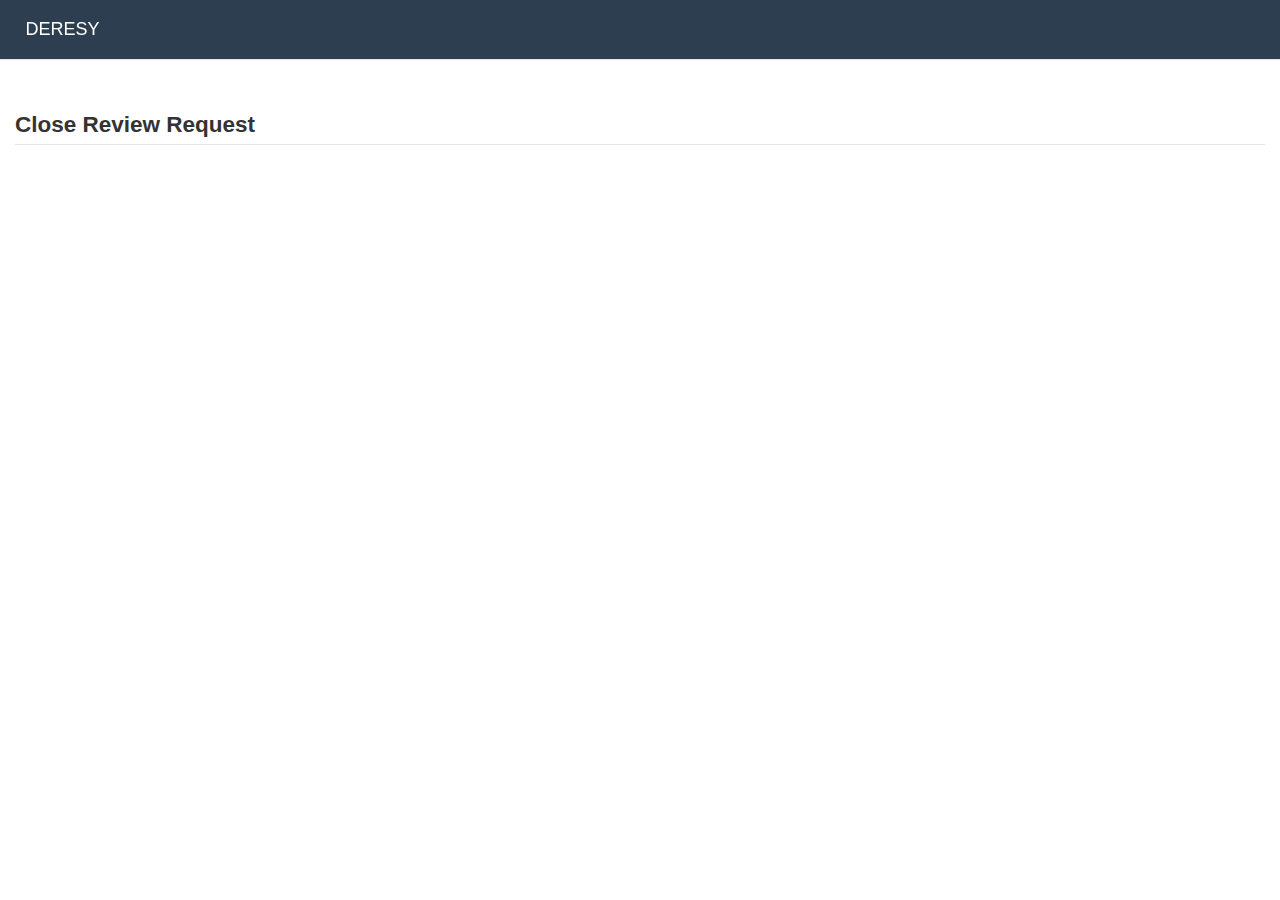
<file: close_request.html>
<!DOCTYPE html>
<html lang="en">
  <head>
    <meta charset="UTF-8">
    <meta name="viewport" content="width=device-width, initial-scale=1">
    <link rel="stylesheet" href="app.css" type="text/css">
    <script src="app.js" type="text/javascript"></script>
    <script src="closeRequest.js" type="text/javascript"></script>
    <title>DERESY</title>
  </head>
  <body>
    <div class="header">
      <div class="home-menu pure-menu pure-menu-horizontal pure-menu-fixed">
        <a class="pure-menu-heading" href="./">DERESY</a>
  
        <ul class="pure-menu-list">
          <li class="pure-menu-item" style="padding-right: 100px;"><div class="pure-menu-text"><strong id="contractVersion"></strong></div></li>
          <li class="pure-menu-item"><div class="pure-menu-text" id="enableMM"></div></li>
          <li class="pure-menu-item" style="margin: 0px 20px 0px 10px">
            <button id="connectBtn" class="pure-button pure-button-primary" style="display:none">Connect</button>
          </li>
        </ul>
      </div>
    </div>
    <div class="content-wrapper">
      <div class="pure-u-11-12 l-box alert warning" id="network-info" style="display:none;">Please connect to the Optimism Network</div>
      <div class="pure-g">
        <div class="pure-u-1 l-box">
          <form class="pure-form pure-form-stacked">
            <fieldset>
              <legend class="form-title">Close Review Request</legend>
              <div id="close-request-div" style="display:none">
                <label>Review Request Name</label>
                <div class="pure-u-20-24">
                  <select class="pure-input-1" id="closeRequestName">
                    <option selected hidden value="">Select the review request name</option>
                  </select>
                </div>
                <div class="pure-u-20-24">
                  <small id="close-request-name-validation" class="validation-error"></small>
                </div>
                <div class="pure-u-1">
                  <button id="closeRequestBtn" type="button" class="pure-button pure-button-primary" style="margin-top:1%;">Send</button>
                </div>
              </div>
              <div id="no-results-message" style="display:none"></div>
            </fieldset>
          </form>
        </div>
        <div class="pure-u-11-12 l-box alert" id="close-request-info"></div>
      </div> 
    </div>
    <script src="web3.js" type="text/javascript"></script>
  </body>
</html>
</file>
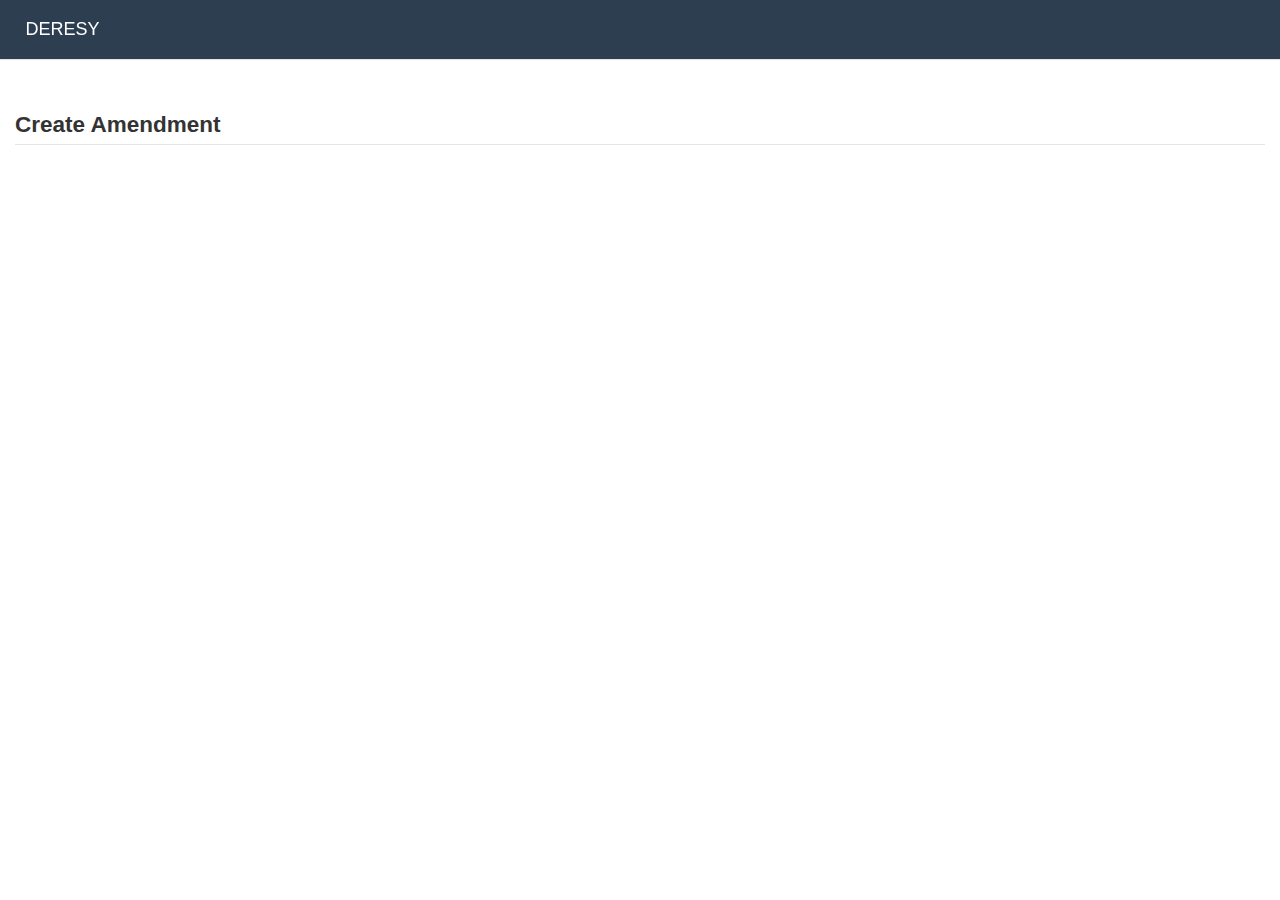
<file: create_amendment.html>
<!DOCTYPE html>
<html lang="en">
  <head>
    <meta charset="UTF-8">
    <link rel="stylesheet" href="simplemde.min.css">
    <script src="simplemde.min.js"></script>
    <meta name="viewport" content="width=device-width, initial-scale=1">
    <link rel="stylesheet" href="app.css" type="text/css">
    <script src="app.js" type="text/javascript"></script>
    <script src="createAmendment.js" type="text/javascript"></script>
    <title>DERESY</title>
  </head>
  <body>
    <div class="header">
      <div class="home-menu pure-menu pure-menu-horizontal pure-menu-fixed">
        <a class="pure-menu-heading" href="./">DERESY</a>
  
        <ul class="pure-menu-list">
          <li class="pure-menu-item" style="padding-right: 100px;"><div class="pure-menu-text"><strong id="contractVersion"></strong></div></li>
          <li class="pure-menu-item"><div class="pure-menu-text" id="enableMM"></div></li>
          <li class="pure-menu-item" style="margin: 0px 20px 0px 10px">
            <button id="connectBtn" class="pure-button pure-button-primary" style="display:none">Connect</button>
          </li>
        </ul>
      </div>
    </div>
    <div class="content-wrapper">
      <div class="pure-u-11-12 l-box alert warning" id="network-info" style="display:none;">Please connect to the Optimism Network</div>
      <div class="pure-g">
        <div class="pure-u-1 l-box">
          <form class="pure-form pure-form-stacked">
            <fieldset>
              <legend class="form-title">Create Amendment</legend>
              <div id="create-amendment-div" style="display:none">
                <label>Review Request Name</label>
                <div class="pure-g" id="select-review-request">
                  <div class="pure-u-14-24">
                    <select class="pure-input-1" id="amendment-review-name" onchange="resetReviews()">
                      <option selected disabled value="">Select the review request name</option>
                    </select>
                  </div>
                  <div class="pure-u-1-24"></div>
                  <div class="pure-u-3-24">
                    <button type="button" style="margin-top:5px" class="pure-button button-warning" id="getRequestReviewsBtn">Get Reviews</button>
                  </div>
                  <div class="pure-u-20-24">
                    <small id="submit-review-name-validation" class="validation-error"></small>
                  </div>
                </div>
                <div id="reviews-select" style="display:none;">
                  <label>Select a review</label>
                  <div class="pure-g" id="select-review">
                    <div class="pure-u-14-24">
                      <select class="pure-input-1" id="amendment-hypercert-id" onchange="selectedReview()">
                        <option selected disabled value="">Select the review hypercert ID</option>
                      </select>
                    </div>
                    <div class="pure-u-1-24"></div>
                    <div class="pure-u-20-24">
                      <small id="submit-review-name-validation" class="validation-error"></small>
                    </div>
                  </div>
                </div>
                <div id="send-amendment-wrapper" style="display:none"></div>
                <div id="send-amendment-btn" style="display: none;">
                  <button id="createAmendmentBtn" type="button" class="pure-button pure-button-primary" style="margin-top:1%;">Send</button>
                </div>
              </div>
              <div id="no-results-message" style="display: none;"></div>
            </fieldset>
          </form>
        </div>
        <div class="pure-u-11-12 l-box alert" id="create-amendment-info"></div>
      </div>
    </div>
    <script src="web3.js" type="text/javascript"></script>
  </body>
</html>
</file>
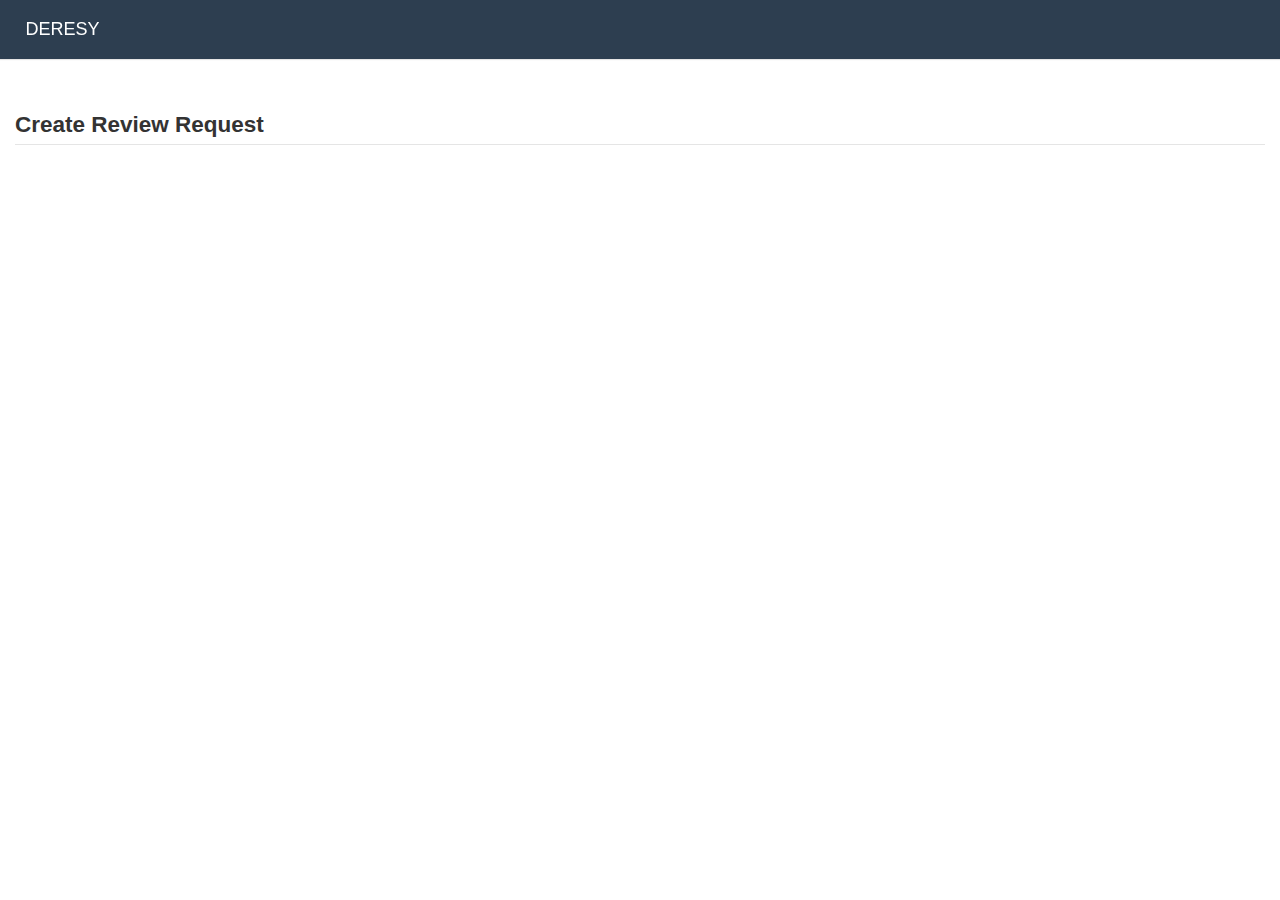
<file: create_request.html>
<!DOCTYPE html>
<html lang="en">
  <head>
    <meta charset="UTF-8">
    <meta name="viewport" content="width=device-width, initial-scale=1">
    <link rel="stylesheet" href="app.css" type="text/css">
    <script src="app.js" type="text/javascript"></script>
    <script src="createRequest.js" type="text/javascript"></script>
    <title>DERESY</title>
  </head>
  <body>
    <div class="header">
      <div class="home-menu pure-menu pure-menu-horizontal pure-menu-fixed">
        <a class="pure-menu-heading" href="./">DERESY</a>
  
        <ul class="pure-menu-list">
          <li class="pure-menu-item" style="padding-right: 100px;"><div class="pure-menu-text"><strong id="contractVersion"></strong></div></li>
          <li class="pure-menu-item"><div class="pure-menu-text" id="enableMM"></div></li>
          <li class="pure-menu-item" style="margin: 0px 20px 0px 10px">
            <button id="connectBtn" class="pure-button pure-button-primary" style="display:none">Connect</button>
          </li>
        </ul>
      </div>
    </div>
    <div class="content-wrapper">
      <div class="pure-u-11-12 l-box alert warning" id="network-info" style="display:none;">Please connect to the Optimism Network</div>
      <div class="pure-g">
        <div class="pure-u-1 l-box">
          <form class="pure-form pure-form-stacked">
            <fieldset>
              <legend class="form-title">Create Review Request</legend>
              <div id="create-request-div" style="display:none">
                <label>Name</label>
                <div class="pure-g">
                  <div class="pure-u-20-24">
                    <input id="requestName" type="text" name="requestName" placeholder="Enter a name for the request" class="pure-input-1"/>
                  </div>
                </div>
                <div class="pure-g">
                  <div class="pure-u-20-24">
                    <small id="name-validation" class="validation-error"></small>
                  </div>
                </div>
                <label>Review Form Name</label>
                <div class="pure-g">
                  <div class="pure-u-20-24">
                    <select id="reviewFormIndex" class="pure-input-1">
                      <option hidden selected value="">Select a Review Form Name</option>
                    </select>
                  </div>
                </div>
                <div class="pure-g">
                  <div class="pure-u-20-24">
                    <small id="review-form-name-validation" class="validation-error"></small>
                  </div>
                </div>
                <label>Reviewers</label>
                <div id="reviewerWrapper">
                  <div class="pure-g">
                    <div class="pure-u-20-24">
                      <input class="pure-input-1" type="text" placeholder="Enter a reviewer" name="reviewers[]"/>
                    </div>
                    <div class="pure-u-1-6"></div>
                    <div class="pure-u-20-24">
                      <small class="validation-error"></small>
                    </div>
                  </div>
                </div>
                <button class="pure-button button-success" style="margin-top: 15px" id="addReviewersBtn" type="button">Add Reviewer</button>
                <label>Hypercerts</label>
                <div id="targetWrapper">
                  <div class="pure-g">
                    <div class="pure-u-10-24">
                      <label>Hypercert ID</label>
                      <input class="pure-input-1" type="text" placeholder="Enter a Hypercert ID" name="targets[]"/>
                    </div>
                    <div class="pure-u-1-24"></div>
                    <div class="pure-u-9-24">
                      <label>Hypercert IPFS Hash</label>
                      <input class="pure-input-1" type="text" placeholder="Enter a Hypercert IPFS Hash" name="targetsIPFSHashes[]"/>
                    </div>
                    <div class="pure-u-1-6"></div>
                    <div class="pure-u-20-24">
                      <small class="validation-error"></small>
                    </div>
                  </div>
                </div>
                <button class="pure-button button-success" style="margin-top: 15px" id="addTargetsBtn" type="button">Add Target</button>
                <label>IPFS Hash</label>
                <div class="pure-g">
                  <div class="pure-u-20-24">
                    <input id="ipfsHash" type="text" name="ipfsHash" placeholder="Enter the IPFS Hash" class="pure-input-1"/>
                  </div>
                </div>
                <label>Paid Review</label>
                <div class="pure-g">
                  <div class="pure-u-8-24">
                    <label for="paidReviewYes" class="pure-checkbox">
                      <input type="radio" name="paidReview" id="paidReviewYes" value="yes" style="width:20px !important" checked> Yes
                    </label>
                  </div>
                  <div class="pure-u-8-24">
                    <label for="paidReviewNo" class="pure-checkbox">
                      <input type="radio" name="paidReview" id="paidReviewNo" value="no" style="width:20px !important"> No
                    </label>
                  </div>
                  <div class="pure-u-20-24">
                    <small class="validation-error"></small>
                  </div>
                </div>
                <label>Token</label>
                <div class="pure-g">
                  <div class="pure-u-20-24">
                    <select id="tokenSelect" class="pure-input-1">
                    </select>
                  </div>
                  <div class="pure-u-20-24">
                    <small class="validation-error"></small>
                  </div>
                </div>
                <label>Reward per Review</label>
                <div class="pure-g">
                  <div class="pure-u-20-24">
                    <input id="rewardPerReview" type="number" step="any" name="rewardPerReview" placeholder="Enter the reward per review" class="pure-input-1"/>
                  </div>
                </div>
                <div class="pure-g">
                  <div class="pure-u-20-24">
                    <small id="reward-validation" class="validation-error"></small>
                  </div>
                </div>
                <button id="createRequestBtn" type="button" class="pure-button pure-button-primary" style="margin-top:1%;">Send</button>
              </div>
              <div id="no-results-message" style="display: none;"></div>
            </fieldset>
          </form>
        </div>
      </div> 
      <div class="pure-u-11-12 l-box alert" id="create-request-info"></div>
    </div>
    <script src="web3.js" type="text/javascript"></script>
  </body>
</html>
</file>
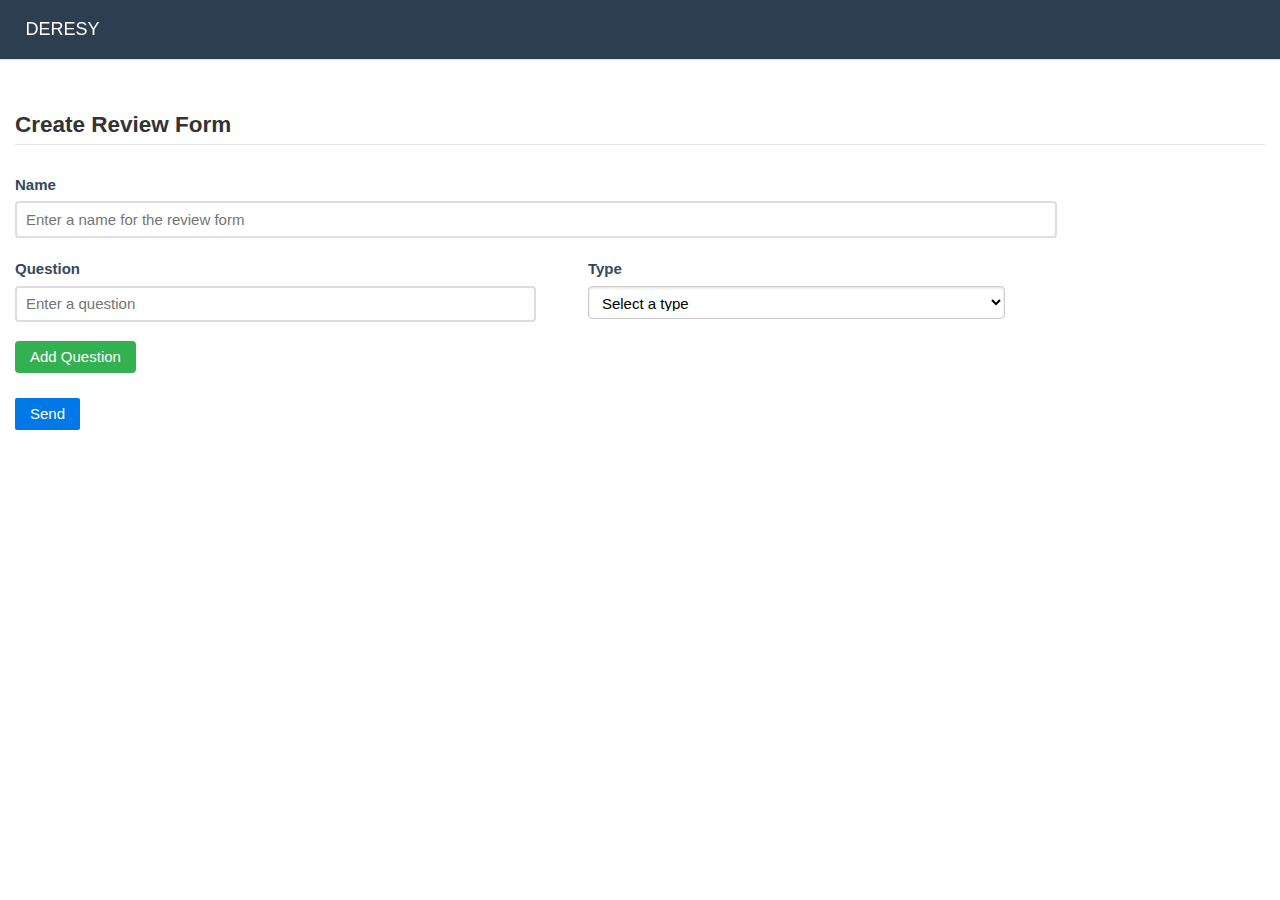
<file: create_review_form.html>
<!DOCTYPE html>
<html lang="en">
  <head>
    <meta charset="UTF-8">
    <meta name="viewport" content="width=device-width, initial-scale=1">
    <link rel="stylesheet" href="app.css" type="text/css">
    <script src="app.js" type="text/javascript"></script>
    <script src="createReviewForm.js" type="text/javascript"></script>
    <title>DERESY</title>
  </head>
  <body>
    <div class="header">
      <div class="home-menu pure-menu pure-menu-horizontal pure-menu-fixed">
        <a class="pure-menu-heading" href="./">DERESY</a>
  
        <ul class="pure-menu-list">
          <li class="pure-menu-item" style="padding-right: 100px;"><div class="pure-menu-text"><strong id="contractVersion"></strong></div></li>
          <li class="pure-menu-item"><div class="pure-menu-text" id="enableMM"></div></li>
          <li class="pure-menu-item" style="margin: 0px 20px 0px 10px">
            <button id="connectBtn" class="pure-button pure-button-primary" style="display:none">Connect</button>
          </li>
        </ul>
      </div>
    </div>
    <div class="content-wrapper"> 
      <div class="pure-u-11-12 l-box alert warning" id="network-info" style="display:none;">Please connect to the Optimism Network</div>
      <div class="pure-g">
        <div class="pure-u-1 l-box">
          <form class="pure-form pure-form-stacked">
            <fieldset>
              <legend class="form-title">Create Review Form</legend>
              <label>Name</label>
              <div class="pure-g">
                <div class="pure-u-20-24">
                  <input id="reviewFormName" type="text" name="reviewFormName" placeholder="Enter a name for the review form" class="pure-input-1"/>
                </div>
              </div>
              <div class="pure-g">
                <div class="pure-u-20-24">
                  <small id="name-validation" class="validation-error"></small>
                </div>
              </div>
              <div id="questionWrapper">
                <div class="pure-g">
                  <div class="pure-u-5-12">
                    <label>Question</label>
                  </div>
                  <div class="pure-u-1-24"></div>
                  <div class="pure-u-1-3">
                    <label>Type</label>
                  </div>
                  <div class="pure-u-1-6"></div>
                  <div class="pure-u-5-12">
                    <input class="pure-input-1" type="text" placeholder="Enter a question" name="questions[]"/>
                  </div>
                  <div class="pure-u-1-24"></div>
                  <div class="pure-u-1-3">
                    <select name="question-types[]" id="question-type-selector" class="pure-input-1">
                      <option hidden selected value="">Select a type</option>
                      <option value="0">Text</option>
                      <option value="1">Yes/No</option>
                      <option value="2">Single Choice</option>
                    </select>
                  </div>
                  <div class="pure-u-1-6"></div>
                  <div class="pure-u-5-12">
                    <small class="validation-error question-validation"></small>
                  </div>
                  <div class="pure-u-1-24"></div>
                  <div class="pure-u-1-3">
                    <small class="validation-error question-type-validation"></small>
                  </div>
                  <div class="pure-u-1-6"></div>
                </div>
              </div>
              <div class="pure-u-1">
                <button class="pure-button button-success" style="margin-top: 15px" id="addQuestionBtn" type="button">Add Question</button>
              </div>
              <div class="pure-u-1">
                <button id="createReviewFormBtn" type="button" class="pure-button pure-button-primary" style="margin-top:1%;">Send</button>
              </div>
            </fieldset>
          </form>
        </div>
        <div class="pure-u-11-12 l-box alert" id="create-review-form-info"></div>
      </div>
    </div>
    <script src="web3.js" type="text/javascript"></script>
  </body>
</html>
</file>
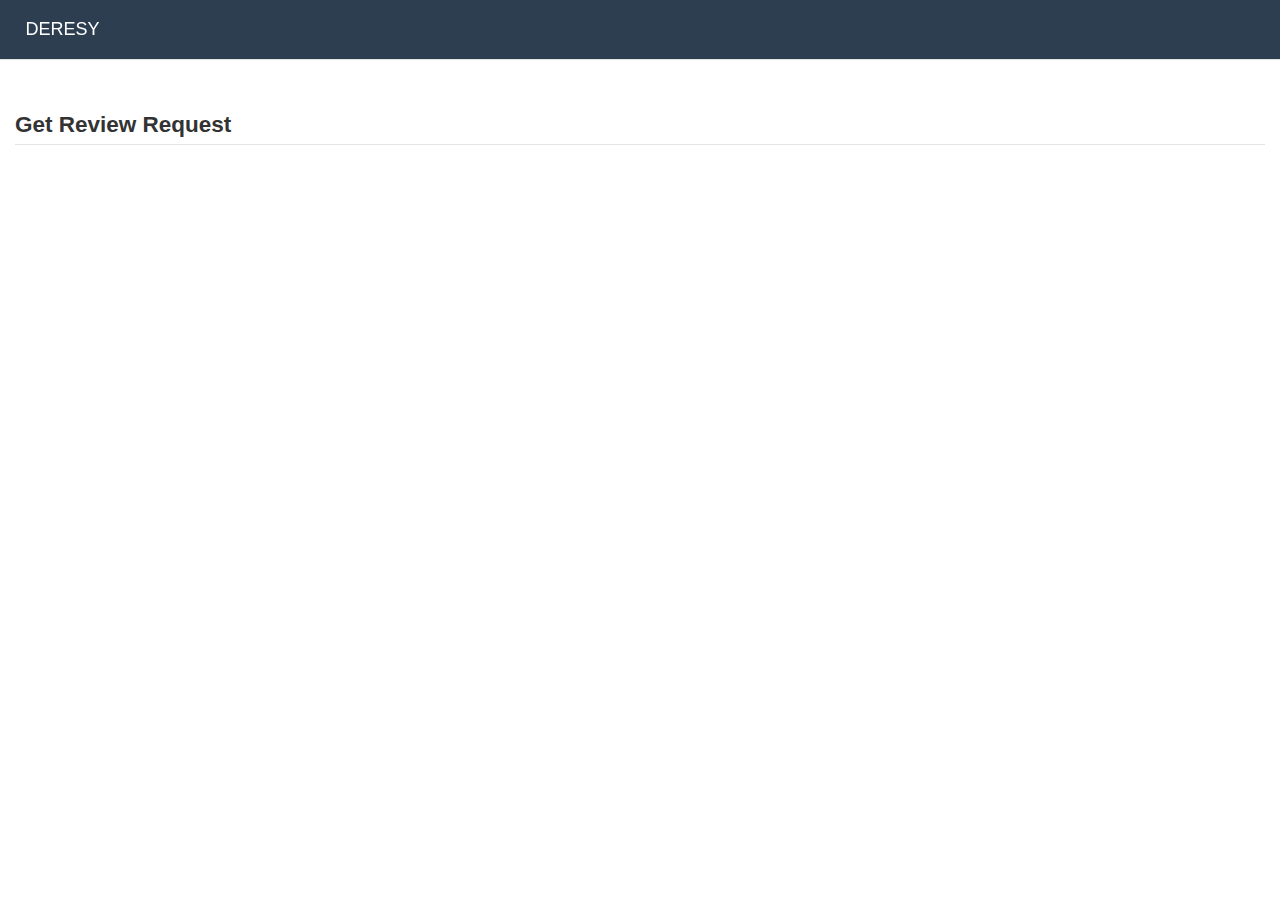
<file: get_request.html>
<!DOCTYPE html>
<html lang="en">
  <head>
    <meta charset="UTF-8">
    <meta name="viewport" content="width=device-width, initial-scale=1">
    <link rel="stylesheet" href="simplemde.min.css">
    <script src="simplemde.min.js"></script>
    <link rel="stylesheet" href="app.css" type="text/css">
    <script src="app.js" type="text/javascript"></script>
    <script src="getRequest.js" type="text/javascript"></script>
    <title>DERESY</title>
  </head>
  <body>
    <div class="header">
      <div class="home-menu pure-menu pure-menu-horizontal pure-menu-fixed">
        <a class="pure-menu-heading" href="./">DERESY</a>
  
        <ul class="pure-menu-list">
          <li class="pure-menu-item" style="padding-right: 100px;"><div class="pure-menu-text"><strong id="contractVersion"></strong></div></li>
          <li class="pure-menu-item"><div class="pure-menu-text" id="enableMM"></div></li>
          <li class="pure-menu-item" style="margin: 0px 20px 0px 10px">
            <button id="connectBtn" class="pure-button pure-button-primary" style="display:none">Connect</button>
          </li>
        </ul>
      </div>
    </div>
    <div class="content-wrapper">
      <div class="pure-u-11-12 l-box alert warning" id="network-info" style="display:none;">Please connect to the Optimism Network</div> 
      <div class="pure-u-1 l-box">
        <form class="pure-form pure-form-stacked">
          <fieldset>
            <legend class="form-title">Get Review Request</legend>
            <div id="get-request-div" style="display: none;">
              <label>Review Request Name</label>
              <div class="pure-g">
                <div class="pure-u-20-24">
                  <select class="pure-input-1" id="getRequestName">
                    <option selected hidden value="">Select the review request name</option>
                  </select>
                </div>
                <div class="pure-u-20-24">
                  <small id="get-request-name-validation" class="validation-error"></small>
                </div>
              </div>
              <button id="getRequestBtn" type="button" class="pure-button pure-button-primary" style="margin-top:1%;">Send</button>
            </div>
            <div id="no-results-message" style="display: none;"></div>
          </fieldset>
        </form>
        <div class="pure-u-1 l-box">
          <div id="request-info" style="display:none"></div>


          <div id="reviews-table-div" style="display:none;">
            <h2>Reviews</h2>
            <div id="no-reviews-message" style="display: none;"></div>
            <table class="pure-table" id="reviews-table">
              <tbody id="reviewsTbody"></tbody>
            </table>
          </div>
          <div id="request-table" style="display:none;">
            <h2>Review Request</h2>
            <table class="pure-table">
              <tbody>
                <tr>
                  <td>Reviewers</td>
                  <td id="requestReviewersTd"></td>
                </tr>
                <tr class="pure-table-odd">
                  <td>Hypercert IDs</td>
                  <td id="requestTargetsTd"></td>
                </tr>
                <tr>
                  <td>IPFS Hash</td>
                  <td id="requestIpfsHashTd"></td>
                </tr>
                <tr class="pure-table-odd">
                  <td>Reward per review</td>
                  <td id="requestRewardTd"></td>
                </tr>
                <tr>
                  <td>Closed</td>
                  <td id="requestClosedTd"></td>
                </tr>
                <tr class="pure-table-odd">
                  <td>Review Form Name</td>
                  <td id="requestReviewFormNameTd"></td>
                </tr>
              </tbody>
            </table>
          </div>
          <div id="review-form-table" style="display:none;">
            <h2>Review Form</h2>
            <table class="pure-table pure-table-bordered">
              <thead>
                <tr>
                  <th>Question</th>
                  <th>Type</th>
                  <th>Choices</th>
                </tr>
              </thead>
              <tbody id="rfTbody"></tbody>
            </table>
          </div>
        </div>
      </div>
      <div class="pure-u-11-12 l-box alert" id="get-request-info"></div>
    </div>
    <script src="web3.js" type="text/javascript"></script>
  </body>
</html>
</file>
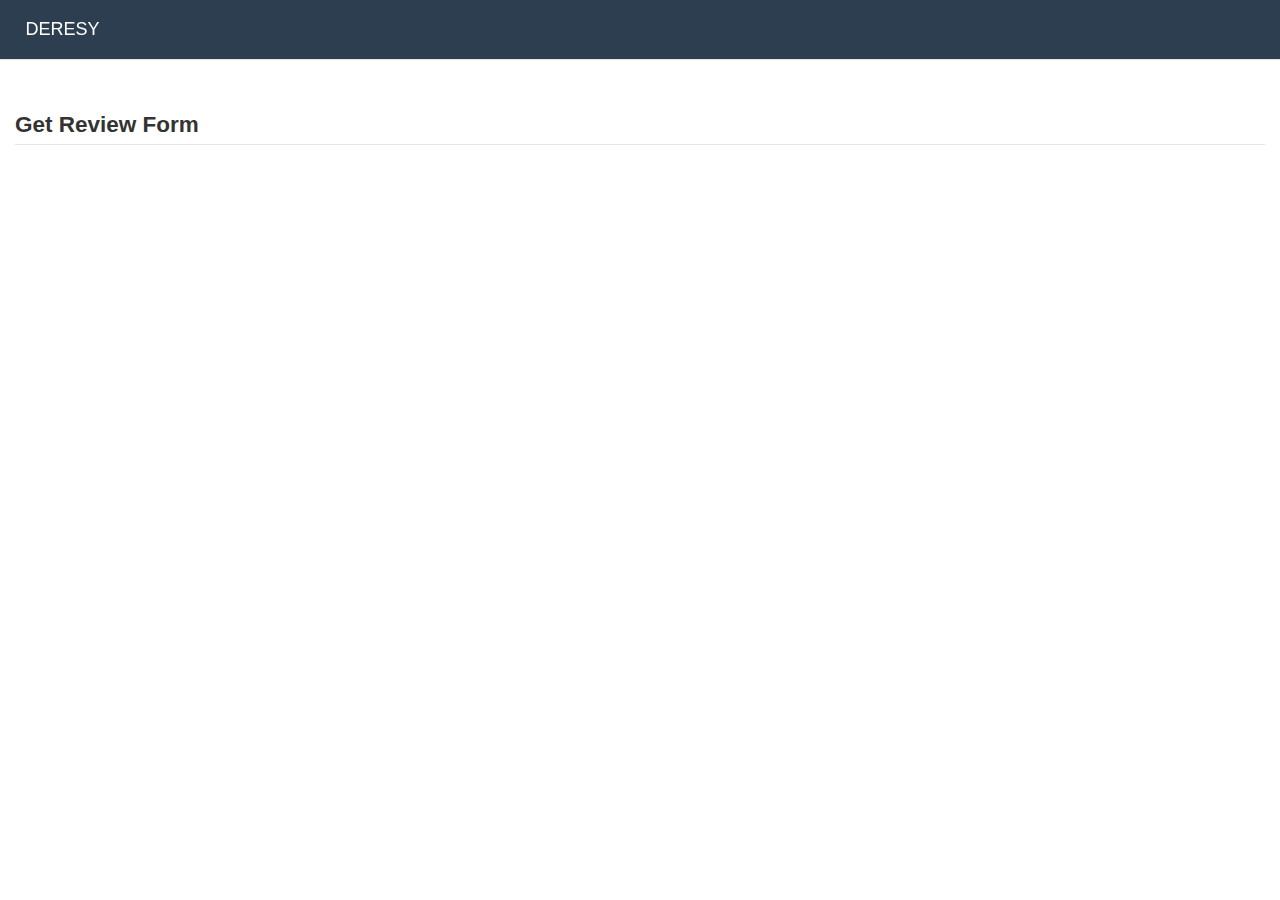
<file: get_review_form.html>
<!DOCTYPE html>
<html lang="en">
  <head>
    <meta charset="UTF-8">
    <meta name="viewport" content="width=device-width, initial-scale=1">
    <link rel="stylesheet" href="app.css" type="text/css">
    <script src="app.js" type="text/javascript"></script>
    <script src="getReviewForm.js" type="text/javascript"></script>
    <title>DERESY</title>
  </head>
  <body>
    <div class="header">
      <div class="home-menu pure-menu pure-menu-horizontal pure-menu-fixed">
        <a class="pure-menu-heading" href="./">DERESY</a>
  
        <ul class="pure-menu-list">
          <li class="pure-menu-item" style="padding-right: 100px;"><div class="pure-menu-text"><strong id="contractVersion"></strong></div></li>
          <li class="pure-menu-item"><div class="pure-menu-text" id="enableMM"></div></li>
          <li class="pure-menu-item" style="margin: 0px 20px 0px 10px">
            <button id="connectBtn" class="pure-button pure-button-primary" style="display:none">Connect</button>
          </li>
        </ul>
      </div>
    </div>
    <div class="content-wrapper">
      <div class="pure-u-11-12 l-box alert warning" id="network-info" style="display:none;">Please connect to the Optimism Network</div> 
      <div class="pure-g">
        <div class="pure-u-1 l-box">
          <form class="pure-form pure-form-stacked">
            <fieldset>
              <legend class="form-title">Get Review Form</legend>
              <div id="get-review-form-div" style="display:none">
                <div id="questionWrapper">
                  <div class="pure-g">
                    <div class="pure-u-1">
                      <label>Review Form Name</label>
                    </div>
                    <div class="pure-u-1">
                      <select id="get-review-form-name" class="pure-input-1">
                        <option hidden selected value="">Select a Review Form Name</option>
                      </select>
                    </div>
                    <div class="pure-u-1">
                      <small class="validation-error" id="get-review-form-name-validation"></small>
                    </div>
                  </div>
                </div>
                <div class="pure-u-1">
                  <button id="getReviewFormBtn" type="button" class="pure-button pure-button-primary" style="margin-top:1%;">Send</button>
                </div>
              </div>
              <div id="no-results-message" style="display: none;"></div>
            </fieldset>
          </form>
        </div>
        <div class="pure-u-1 l-box">
          <div id="get-review-form-info"></div>
          <div id="get-review-form-table" style="display:none;">
            <table class="pure-table pure-table-bordered">
              <thead>
                <tr>
                  <th>Question</th>
                  <th>Type</th>
                  <th>Choices</th>
                </tr>
              </thead>
              <tbody id="rfTbody">
              </tbody>
            </table>
          </div>
        </div>
      </div>
      <div class="pure-u-11-12 l-box alert" id="get-review-form-info-container"></div>
    </div>
    <script src="web3.js" type="text/javascript"></script>
  </body>
</html>
</file>
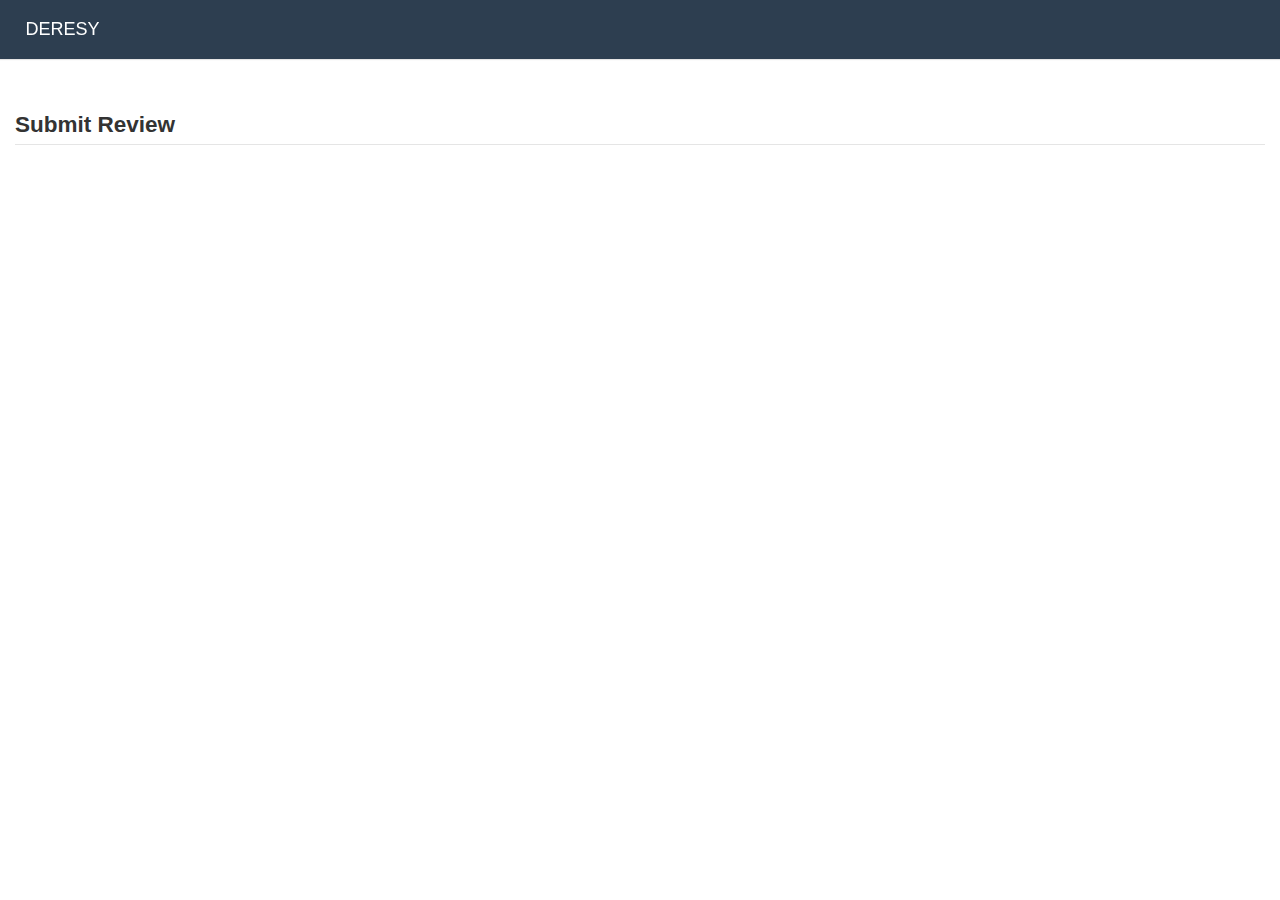
<file: submit_review.html>
<!DOCTYPE html>
<html lang="en">
  <head>
    <meta charset="UTF-8">
    <link rel="stylesheet" href="simplemde.min.css">
    <script src="simplemde.min.js"></script>
    <meta name="viewport" content="width=device-width, initial-scale=1">
    <link rel="stylesheet" href="app.css" type="text/css">
    <script src="app.js" type="text/javascript"></script>
    <script src="submitReview.js" type="text/javascript"></script>
    <title>DERESY</title>
  </head>
  <body>
    <div class="header">
      <div class="home-menu pure-menu pure-menu-horizontal pure-menu-fixed">
        <a class="pure-menu-heading" href="./">DERESY</a>
  
        <ul class="pure-menu-list">
          <li class="pure-menu-item" style="padding-right: 100px;"><div class="pure-menu-text"><strong id="contractVersion"></strong></div></li>
          <li class="pure-menu-item"><div class="pure-menu-text" id="enableMM"></div></li>
          <li class="pure-menu-item" style="margin: 0px 20px 0px 10px">
            <button id="connectBtn" class="pure-button pure-button-primary" style="display:none">Connect</button>
          </li>
        </ul>
      </div>
    </div>
    <div class="content-wrapper">
      <div class="pure-u-11-12 l-box alert warning" id="network-info" style="display:none;">Please connect to the Optimism Network</div>
      <div class="pure-g">
        <div class="pure-u-1 l-box">
          <form class="pure-form pure-form-stacked">
            <fieldset>
              <legend class="form-title">Submit Review</legend>
              <div id="submit-review-div" style="display:none">
                <label>Review Request Name</label>
                <div class="pure-g" id="select-review-request">
                  <div class="pure-u-14-24">
                    <select class="pure-input-1" id="submit-review-name" onchange="resetSubmitQuestions()">
                      <option selected hidden value="">Select the review request name</option>
                    </select>
                  </div>
                  <div class="pure-u-1-24"></div>
                  <div class="pure-u-3-24">
                    <button type="button" style="margin-top:5px" class="pure-button button-warning" id="getRequestQuestionsBtn">Get Form</button>
                  </div>
                  <div class="pure-u-20-24">
                    <small id="submit-review-name-validation" class="validation-error"></small>
                  </div>
                </div>
                <div id="submit-review-questions-wrapper" style="display:none"></div>
                <button id="submitReviewBtn" type="button" class="pure-button pure-button-primary" style="margin-top:1%; display: none;">Send</button>
              </div>
              <div id="no-results-message" style="display: none;"></div>
            </fieldset>
          </form>
        </div>
        <div class="pure-u-11-12 l-box alert" id="submit-review-info"></div>
      </div>
    </div>
    <script src="web3.js" type="text/javascript"></script>
  </body>
</html>
</file>
<file: app.css>
/*!
      Pure v2.1.0
      Copyright 2013 Yahoo!
      Licensed under the BSD License.
      https://github.com/pure-css/pure/blob/master/LICENSE
      */
      /*!
      normalize.css v | MIT License | git.io/normalize
      Copyright (c) Nicolas Gallagher and Jonathan Neal
      */
      /*! normalize.css v8.0.1 | MIT License | github.com/necolas/normalize.css */
      
      /*PURE CSS MIN */
      html{line-height:1.15;-webkit-text-size-adjust:100%}body{margin:0}main{display:block}h1{font-size:2em;margin:.67em 0}hr{-webkit-box-sizing:content-box;box-sizing:content-box;height:0;overflow:visible}pre{font-family:monospace,monospace;font-size:1em}a{background-color:transparent}abbr[title]{border-bottom:none;text-decoration:underline;-webkit-text-decoration:underline dotted;text-decoration:underline dotted}b,strong{font-weight:bolder}code,kbd,samp{font-family:monospace,monospace;font-size:1em}small{font-size:80%}sub,sup{font-size:75%;line-height:0;position:relative;vertical-align:baseline}sub{bottom:-.25em}sup{top:-.5em}img{border-style:none}button,input,optgroup,select,textarea{font-family:inherit;font-size:100%;line-height:1.15;margin:0}button,input{overflow:visible}button,select{text-transform:none}[type=button],[type=reset],[type=submit],button{-webkit-appearance:button}[type=button]::-moz-focus-inner,[type=reset]::-moz-focus-inner,[type=submit]::-moz-focus-inner,button::-moz-focus-inner{border-style:none;padding:0}[type=button]:-moz-focusring,[type=reset]:-moz-focusring,[type=submit]:-moz-focusring,button:-moz-focusring{outline:1px dotted ButtonText}fieldset{padding:.35em .75em .625em}legend{-webkit-box-sizing:border-box;box-sizing:border-box;color:inherit;display:table;max-width:100%;padding:0;white-space:normal}progress{vertical-align:baseline}textarea{overflow:auto}[type=checkbox],[type=radio]{-webkit-box-sizing:border-box;box-sizing:border-box;padding:0}[type=number]::-webkit-inner-spin-button,[type=number]::-webkit-outer-spin-button{height:auto}[type=search]{-webkit-appearance:textfield;outline-offset:-2px}[type=search]::-webkit-search-decoration{-webkit-appearance:none}::-webkit-file-upload-button{-webkit-appearance:button;font:inherit}details{display:block}summary{display:list-item}template{display:none}[hidden]{display:none}html{font-family:sans-serif}.hidden,[hidden]{display:none!important}.pure-img{max-width:100%;height:auto;display:block}.pure-g{letter-spacing:-.31em;text-rendering:optimizespeed;font-family:FreeSans,Arimo,"Droid Sans",Helvetica,Arial,sans-serif;display:-webkit-box;display:-ms-flexbox;display:flex;-webkit-box-orient:horizontal;-webkit-box-direction:normal;-ms-flex-flow:row wrap;flex-flow:row wrap;-ms-flex-line-pack:start;align-content:flex-start}@media all and (-ms-high-contrast:none),(-ms-high-contrast:active){table .pure-g{display:block}}.opera-only :-o-prefocus,.pure-g{word-spacing:-0.43em}.pure-u{display:inline-block;letter-spacing:normal;word-spacing:normal;vertical-align:top;text-rendering:auto}.pure-g [class*=pure-u]{font-family:sans-serif}.pure-u-1,.pure-u-1-1,.pure-u-1-12,.pure-u-1-2,.pure-u-1-24,.pure-u-1-3,.pure-u-1-4,.pure-u-1-5,.pure-u-1-6,.pure-u-1-8,.pure-u-10-24,.pure-u-11-12,.pure-u-11-24,.pure-u-12-24,.pure-u-13-24,.pure-u-14-24,.pure-u-15-24,.pure-u-16-24,.pure-u-17-24,.pure-u-18-24,.pure-u-19-24,.pure-u-2-24,.pure-u-2-3,.pure-u-2-5,.pure-u-20-24,.pure-u-21-24,.pure-u-22-24,.pure-u-23-24,.pure-u-24-24,.pure-u-3-24,.pure-u-3-4,.pure-u-3-5,.pure-u-3-8,.pure-u-4-24,.pure-u-4-5,.pure-u-5-12,.pure-u-5-24,.pure-u-5-5,.pure-u-5-6,.pure-u-5-8,.pure-u-6-24,.pure-u-7-12,.pure-u-7-24,.pure-u-7-8,.pure-u-8-24,.pure-u-9-24{display:inline-block;letter-spacing:normal;word-spacing:normal;vertical-align:top;text-rendering:auto}.pure-u-1-24{width:4.1667%}.pure-u-1-12,.pure-u-2-24{width:8.3333%}.pure-u-1-8,.pure-u-3-24{width:12.5%}.pure-u-1-6,.pure-u-4-24{width:16.6667%}.pure-u-1-5{width:20%}.pure-u-5-24{width:20.8333%}.pure-u-1-4,.pure-u-6-24{width:25%}.pure-u-7-24{width:29.1667%}.pure-u-1-3,.pure-u-8-24{width:33.3333%}.pure-u-3-8,.pure-u-9-24{width:37.5%}.pure-u-2-5{width:40%}.pure-u-10-24,.pure-u-5-12{width:41.6667%}.pure-u-11-24{width:45.8333%}.pure-u-1-2,.pure-u-12-24{width:50%}.pure-u-13-24{width:54.1667%}.pure-u-14-24,.pure-u-7-12{width:58.3333%}.pure-u-3-5{width:60%}.pure-u-15-24,.pure-u-5-8{width:62.5%}.pure-u-16-24,.pure-u-2-3{width:66.6667%}.pure-u-17-24{width:70.8333%}.pure-u-18-24,.pure-u-3-4{width:75%}.pure-u-19-24{width:79.1667%}.pure-u-4-5{width:80%}.pure-u-20-24,.pure-u-5-6{width:83.3333%}.pure-u-21-24,.pure-u-7-8{width:87.5%}.pure-u-11-12,.pure-u-22-24{width:91.6667%}.pure-u-23-24{width:95.8333%}.pure-u-1,.pure-u-1-1,.pure-u-24-24,.pure-u-5-5{width:100%}.pure-button{display:inline-block;line-height:normal;white-space:nowrap;vertical-align:middle;text-align:center;cursor:pointer;-webkit-user-drag:none;-webkit-user-select:none;-moz-user-select:none;-ms-user-select:none;user-select:none;-webkit-box-sizing:border-box;box-sizing:border-box}.pure-button::-moz-focus-inner{padding:0;border:0}.pure-button-group{letter-spacing:-.31em;text-rendering:optimizespeed}.opera-only :-o-prefocus,.pure-button-group{word-spacing:-0.43em}.pure-button-group .pure-button{letter-spacing:normal;word-spacing:normal;vertical-align:top;text-rendering:auto}.pure-button{font-family:inherit;font-size:100%;padding:.5em 1em;color:rgba(0,0,0,.8);border:none transparent;background-color:#e6e6e6;text-decoration:none;border-radius:2px}.pure-button-hover,.pure-button:focus,.pure-button:hover{background-image:-webkit-gradient(linear,left top,left bottom,from(transparent),color-stop(40%,rgba(0,0,0,.05)),to(rgba(0,0,0,.1)));background-image:linear-gradient(transparent,rgba(0,0,0,.05) 40%,rgba(0,0,0,.1))}.pure-button:focus{outline:0}.pure-button-active,.pure-button:active{-webkit-box-shadow:0 0 0 1px rgba(0,0,0,.15) inset,0 0 6px rgba(0,0,0,.2) inset;box-shadow:0 0 0 1px rgba(0,0,0,.15) inset,0 0 6px rgba(0,0,0,.2) inset;border-color:#000}.pure-button-disabled,.pure-button-disabled:active,.pure-button-disabled:focus,.pure-button-disabled:hover,.pure-button[disabled]{border:none;background-image:none;opacity:.4;cursor:not-allowed;-webkit-box-shadow:none;box-shadow:none;pointer-events:none}.pure-button-hidden{display:none}.pure-button-primary,.pure-button-selected,a.pure-button-primary,a.pure-button-selected{background-color:#0078e7;color:#fff}.pure-button-group .pure-button{margin:0;border-radius:0;border-right:1px solid rgba(0,0,0,.2)}.pure-button-group .pure-button:first-child{border-top-left-radius:2px;border-bottom-left-radius:2px}.pure-button-group .pure-button:last-child{border-top-right-radius:2px;border-bottom-right-radius:2px;border-right:none}.pure-form input[type=color],.pure-form input[type=date],.pure-form input[type=datetime-local],.pure-form input[type=datetime],.pure-form input[type=email],.pure-form input[type=month],.pure-form input[type=number],.pure-form input[type=password],.pure-form input[type=search],.pure-form input[type=tel],.pure-form input[type=text],.pure-form input[type=time],.pure-form input[type=url],.pure-form input[type=week],.pure-form select,.pure-form textarea{padding:.5em .6em;display:inline-block;border:1px solid #ccc;-webkit-box-shadow:inset 0 1px 3px #ddd;box-shadow:inset 0 1px 3px #ddd;border-radius:4px;vertical-align:middle;-webkit-box-sizing:border-box;box-sizing:border-box}.pure-form input:not([type]){padding:.5em .6em;display:inline-block;border:1px solid #ccc;-webkit-box-shadow:inset 0 1px 3px #ddd;box-shadow:inset 0 1px 3px #ddd;border-radius:4px;-webkit-box-sizing:border-box;box-sizing:border-box}.pure-form input[type=color]{padding:.2em .5em}.pure-form input[type=color]:focus,.pure-form input[type=date]:focus,.pure-form input[type=datetime-local]:focus,.pure-form input[type=datetime]:focus,.pure-form input[type=email]:focus,.pure-form input[type=month]:focus,.pure-form input[type=number]:focus,.pure-form input[type=password]:focus,.pure-form input[type=search]:focus,.pure-form input[type=tel]:focus,.pure-form input[type=text]:focus,.pure-form input[type=time]:focus,.pure-form input[type=url]:focus,.pure-form input[type=week]:focus,.pure-form select:focus,.pure-form textarea:focus{outline:0;border-color:#129fea}.pure-form input:not([type]):focus{outline:0;border-color:#129fea}.pure-form input[type=checkbox]:focus,.pure-form input[type=file]:focus,.pure-form input[type=radio]:focus{outline:thin solid #129FEA;outline:1px auto #129FEA}.pure-form .pure-checkbox,.pure-form .pure-radio{margin:.5em 0;display:block}.pure-form input[type=color][disabled],.pure-form input[type=date][disabled],.pure-form input[type=datetime-local][disabled],.pure-form input[type=datetime][disabled],.pure-form input[type=email][disabled],.pure-form input[type=month][disabled],.pure-form input[type=number][disabled],.pure-form input[type=password][disabled],.pure-form input[type=search][disabled],.pure-form input[type=tel][disabled],.pure-form input[type=text][disabled],.pure-form input[type=time][disabled],.pure-form input[type=url][disabled],.pure-form input[type=week][disabled],.pure-form select[disabled],.pure-form textarea[disabled]{cursor:not-allowed;background-color:#eaeded;color:#cad2d3}.pure-form input:not([type])[disabled]{cursor:not-allowed;background-color:#eaeded;color:#cad2d3}.pure-form input[readonly],.pure-form select[readonly],.pure-form textarea[readonly]{background-color:#eee;color:#777;border-color:#ccc}.pure-form input:focus:invalid,.pure-form select:focus:invalid,.pure-form textarea:focus:invalid{color:#b94a48;border-color:#e9322d}.pure-form input[type=checkbox]:focus:invalid:focus,.pure-form input[type=file]:focus:invalid:focus,.pure-form input[type=radio]:focus:invalid:focus{outline-color:#e9322d}.pure-form select{height:2.25em;border:1px solid #ccc;background-color:#fff}.pure-form select[multiple]{height:auto}.pure-form label{margin:.5em 0 .2em}.pure-form fieldset{margin:0;padding:.35em 0 .75em;border:0}.pure-form legend{display:block;width:100%;padding:.3em 0;margin-bottom:.3em;color:#333;border-bottom:1px solid #e5e5e5}.pure-form-stacked input[type=color],.pure-form-stacked input[type=date],.pure-form-stacked input[type=datetime-local],.pure-form-stacked input[type=datetime],.pure-form-stacked input[type=email],.pure-form-stacked input[type=file],.pure-form-stacked input[type=month],.pure-form-stacked input[type=number],.pure-form-stacked input[type=password],.pure-form-stacked input[type=search],.pure-form-stacked input[type=tel],.pure-form-stacked input[type=text],.pure-form-stacked input[type=time],.pure-form-stacked input[type=url],.pure-form-stacked input[type=week],.pure-form-stacked label,.pure-form-stacked select,.pure-form-stacked textarea{display:block;margin:.25em 0}.pure-form-stacked input:not([type]){display:block;margin:.25em 0}.pure-form-aligned input,.pure-form-aligned select,.pure-form-aligned textarea,.pure-form-message-inline{display:inline-block;vertical-align:middle}.pure-form-aligned textarea{vertical-align:top}.pure-form-aligned .pure-control-group{margin-bottom:.5em}.pure-form-aligned .pure-control-group label{text-align:right;display:inline-block;vertical-align:middle;width:10em;margin:0 1em 0 0}.pure-form-aligned .pure-controls{margin:1.5em 0 0 11em}.pure-form .pure-input-rounded,.pure-form input.pure-input-rounded{border-radius:2em;padding:.5em 1em}.pure-form .pure-group fieldset{margin-bottom:10px}.pure-form .pure-group input,.pure-form .pure-group textarea{display:block;padding:10px;margin:0 0 -1px;border-radius:0;position:relative;top:-1px}.pure-form .pure-group input:focus,.pure-form .pure-group textarea:focus{z-index:3}.pure-form .pure-group input:first-child,.pure-form .pure-group textarea:first-child{top:1px;border-radius:4px 4px 0 0;margin:0}.pure-form .pure-group input:first-child:last-child,.pure-form .pure-group textarea:first-child:last-child{top:1px;border-radius:4px;margin:0}.pure-form .pure-group input:last-child,.pure-form .pure-group textarea:last-child{top:-2px;border-radius:0 0 4px 4px;margin:0}.pure-form .pure-group button{margin:.35em 0}.pure-form .pure-input-1{width:100%}.pure-form .pure-input-3-4{width:75%}.pure-form .pure-input-2-3{width:66%}.pure-form .pure-input-1-2{width:50%}.pure-form .pure-input-1-3{width:33%}.pure-form .pure-input-1-4{width:25%}.pure-form-message-inline{display:inline-block;padding-left:.3em;color:#666;vertical-align:middle;font-size:.875em}.pure-form-message{display:block;color:#666;font-size:.875em}@media only screen and (max-width :480px){.pure-form button[type=submit]{margin:.7em 0 0}.pure-form input:not([type]),.pure-form input[type=color],.pure-form input[type=date],.pure-form input[type=datetime-local],.pure-form input[type=datetime],.pure-form input[type=email],.pure-form input[type=month],.pure-form input[type=number],.pure-form input[type=password],.pure-form input[type=search],.pure-form input[type=tel],.pure-form input[type=text],.pure-form input[type=time],.pure-form input[type=url],.pure-form input[type=week],.pure-form label{margin-bottom:.3em;display:block}.pure-group input:not([type]),.pure-group input[type=color],.pure-group input[type=date],.pure-group input[type=datetime-local],.pure-group input[type=datetime],.pure-group input[type=email],.pure-group input[type=month],.pure-group input[type=number],.pure-group input[type=password],.pure-group input[type=search],.pure-group input[type=tel],.pure-group input[type=text],.pure-group input[type=time],.pure-group input[type=url],.pure-group input[type=week]{margin-bottom:0}.pure-form-aligned .pure-control-group label{margin-bottom:.3em;text-align:left;display:block;width:100%}.pure-form-aligned .pure-controls{margin:1.5em 0 0 0}.pure-form-message,.pure-form-message-inline{display:block;font-size:.75em;padding:.2em 0 .8em}}.pure-menu{-webkit-box-sizing:border-box;box-sizing:border-box}.pure-menu-fixed{position:fixed;left:0;top:0;z-index:3}.pure-menu-item,.pure-menu-list{position:relative}.pure-menu-list{list-style:none;margin:0;padding:0}.pure-menu-item{padding:0;margin:0;height:100%}.pure-menu-heading,.pure-menu-link{display:block;text-decoration:none;white-space:nowrap}.pure-menu-horizontal{width:100%;white-space:nowrap}.pure-menu-horizontal .pure-menu-list{display:inline-block}.pure-menu-horizontal .pure-menu-heading,.pure-menu-horizontal .pure-menu-item,.pure-menu-horizontal .pure-menu-separator{display:inline-block;vertical-align:middle}.pure-menu-item .pure-menu-item{display:block}.pure-menu-children{display:none;position:absolute;left:100%;top:0;margin:0;padding:0;z-index:3}.pure-menu-horizontal .pure-menu-children{left:0;top:auto;width:inherit}.pure-menu-active>.pure-menu-children,.pure-menu-allow-hover:hover>.pure-menu-children{display:block;position:absolute}.pure-menu-has-children>.pure-menu-link:after{padding-left:.5em;content:"\25B8";font-size:small}.pure-menu-horizontal .pure-menu-has-children>.pure-menu-link:after{content:"\25BE"}.pure-menu-scrollable{overflow-y:scroll;overflow-x:hidden}.pure-menu-scrollable .pure-menu-list{display:block}.pure-menu-horizontal.pure-menu-scrollable .pure-menu-list{display:inline-block}.pure-menu-horizontal.pure-menu-scrollable{white-space:nowrap;overflow-y:hidden;overflow-x:auto;padding:.5em 0}.pure-menu-horizontal .pure-menu-children .pure-menu-separator,.pure-menu-separator{background-color:#ccc;height:1px;margin:.3em 0}.pure-menu-horizontal .pure-menu-separator{width:1px;height:1.3em;margin:0 .3em}.pure-menu-horizontal .pure-menu-children .pure-menu-separator{display:block;width:auto}.pure-menu-heading{text-transform:uppercase;color:#565d64}.pure-menu-link{color:#777}.pure-menu-children{background-color:#fff}.pure-menu-heading,.pure-menu-link{padding:.5em 1em}.pure-menu-disabled{opacity:.5}.pure-menu-disabled .pure-menu-link:hover{background-color:transparent;cursor:default}.pure-menu-active>.pure-menu-link,.pure-menu-link:focus,.pure-menu-link:hover{background-color:#eee}.pure-menu-selected>.pure-menu-link,.pure-menu-selected>.pure-menu-link:visited{color:#000}.pure-table{border-collapse:collapse;border-spacing:0;empty-cells:show;border:1px solid #cbcbcb}.pure-table caption{color:#000;font:italic 85%/1 arial,sans-serif;padding:1em 0;text-align:center}.pure-table td,.pure-table th{border-left:1px solid #cbcbcb;border-width:0 0 0 1px;font-size:inherit;margin:0;overflow:visible;padding:.5em 1em}.pure-table thead{background-color:#e0e0e0;color:#000;text-align:left;vertical-align:bottom}.pure-table td{background-color:transparent}.pure-table-odd td{background-color:#f2f2f2}.pure-table-striped tr:nth-child(2n-1) td{background-color:#f2f2f2}.pure-table-bordered td{border-bottom:1px solid #cbcbcb}.pure-table-bordered tbody>tr:last-child>td{border-bottom-width:0}.pure-table-horizontal td,.pure-table-horizontal th{border-width:0 0 1px 0;border-bottom:1px solid #cbcbcb}.pure-table-horizontal tbody>tr:last-child>td{border-bottom-width:0}
      
      
      /* -- BASE STYLES --*/
      * {
        -webkit-box-sizing: border-box;
        -moz-box-sizing: border-box;
        box-sizing: border-box;
      }
      
      body {
        line-height: 1.7em;
        color: #7f8c8d;
        font-size: 13px;
      }
      
      textarea {
        resize: none;
      }
      
      h1,
      h2,
      h3,
      h4,
      h5,
      h6,
      label {
        color: #34495e;
      }
      
      /*--LAYOUT STYLES--*/
      .pure-g > div {
        box-sizing: border-box;
      }
      .l-box {
        padding: 1em;
      }
      
      .l-box-lrg {
        padding: 2em;
        border-bottom: 1px solid rgba(0,0,0,0.1);
      }
      
      .is-center {
        text-align: center;
      }
      
      /*--BUTTON STYLES--*/
      .button-error {
        background: rgb(202, 60, 60);
        color: white;
        border-radius: 4px;
        text-shadow: 0 1px 1px rgba(0, 0, 0, 0.2);
        margin: 5px;
      }
      
      .button-success {
        background: rgb(51, 176, 80);
        color: white;
        border-radius: 4px;
        margin-bottom: 1%;
      }
      
      .button-warning {
        background: rgb(223, 117, 20);
        color: white;
        border-radius: 4px;
        margin-bottom: 1%;
      }

      .button-xlarge {
        font-size: 125%;
        width: 30%;
        padding-top: 30px;
        padding-bottom: 30px;
      }
      
      /*--FORM STYLES--*/
      .form-title {
        font-weight: bolder;
        font-size: 1.5em;
      }
      .pure-form label {
        margin: 1em 0 0;
        font-weight: bold;
        font-size: 100%;
      }
      .pure-form input[type] {
        border: 2px solid #ddd;
        box-shadow: none;
        font-size: 100%;
        width: 100%;
      }
      
      /*--MENU STYLES--*/
      .home-menu {
        padding: 0.5em;
        text-align: center;
        box-shadow: 0 1px 1px rgba(0,0,0, 0.10);
      }
      .home-menu {
        background: #2d3e50;
      }
      .pure-menu.pure-menu-fixed {
        border-bottom: none;
        z-index: 4;
      }
      
      .home-menu .pure-menu-heading {
        color: white;
        font-weight: 400;
        font-size: 120%;
      }
      
      .home-menu .pure-menu-text {
        color: white;
        font-weight: 100;
      }
      
      .content-wrapper {
        /* These styles are required for the "scroll-over" effect */
        position: absolute;
        top: 10%;
        width: 100%;
        min-height: 12%;
        z-index: 2;
        background: white;
      }
      
      /* -- TABLET (AND UP) MEDIA QUERIES --*/
      @media (min-width: 48em) {
        body {
          font-size: 15px;
        }
        
        .home-menu {
          text-align: left;
        }
        
        .home-menu ul {
          float: right;
        }
        
        .l-box-lrg {
          border: none;
        }
      }
      
      /*-- VALIDATION STYLES --*/
      .validation-error{
        color:red;
        font-weight:bolder;
        display: none;
      }

      /*-- CUSTOM STYLES --*/
      .xl-button-div{
        text-align: center;
      }

      .alert {
        padding: 20px;
        color: white;
        margin: 0.5%;
        border-radius: 10px;
        text-align: center;
        font-weight: bold;
      }

      .alert.warning {
        background-color: #ff9800;
      }

      .alert.success {
        background-color: #04AA6D;
      }

      .alert.info {
        display: inline-flex;
        justify-content: center;
        background-color: #2196F3;
      }

      .alert.info > span {
        padding-right: 10px;
      }

      .alert.error {
        background-color: #f44336;;
      }
</file>
<file: simplemde.min.css>
/**
 * simplemde v1.11.2
 * Copyright Next Step Webs, Inc.
 * @link https://github.com/NextStepWebs/simplemde-markdown-editor
 * @license MIT
 */
 .CodeMirror{color:#000}.CodeMirror-lines{padding:4px 0}.CodeMirror pre{padding:0 4px}.CodeMirror-gutter-filler,.CodeMirror-scrollbar-filler{background-color:#fff}.CodeMirror-gutters{border-right:1px solid #ddd;background-color:#f7f7f7;white-space:nowrap}.CodeMirror-linenumber{padding:0 3px 0 5px;min-width:20px;text-align:right;color:#999;white-space:nowrap}.CodeMirror-guttermarker{color:#000}.CodeMirror-guttermarker-subtle{color:#999}.CodeMirror-cursor{border-left:1px solid #000;border-right:none;width:0}.CodeMirror div.CodeMirror-secondarycursor{border-left:1px solid silver}.cm-fat-cursor .CodeMirror-cursor{width:auto;border:0!important;background:#7e7}.cm-fat-cursor div.CodeMirror-cursors{z-index:1}.cm-animate-fat-cursor{width:auto;border:0;-webkit-animation:blink 1.06s steps(1) infinite;-moz-animation:blink 1.06s steps(1) infinite;animation:blink 1.06s steps(1) infinite;background-color:#7e7}@-moz-keyframes blink{50%{background-color:transparent}}@-webkit-keyframes blink{50%{background-color:transparent}}@keyframes blink{50%{background-color:transparent}}.cm-tab{display:inline-block;text-decoration:inherit}.CodeMirror-ruler{border-left:1px solid #ccc;position:absolute}.cm-s-default .cm-header{color:#00f}.cm-s-default .cm-quote{color:#090}.cm-negative{color:#d44}.cm-positive{color:#292}.cm-header,.cm-strong{font-weight:700}.cm-em{font-style:italic}.cm-link{text-decoration:underline}.cm-strikethrough{text-decoration:line-through}.cm-s-default .cm-keyword{color:#708}.cm-s-default .cm-atom{color:#219}.cm-s-default .cm-number{color:#164}.cm-s-default .cm-def{color:#00f}.cm-s-default .cm-variable-2{color:#05a}.cm-s-default .cm-variable-3{color:#085}.cm-s-default .cm-comment{color:#a50}.cm-s-default .cm-string{color:#a11}.cm-s-default .cm-string-2{color:#f50}.cm-s-default .cm-meta,.cm-s-default .cm-qualifier{color:#555}.cm-s-default .cm-builtin{color:#30a}.cm-s-default .cm-bracket{color:#997}.cm-s-default .cm-tag{color:#170}.cm-s-default .cm-attribute{color:#00c}.cm-s-default .cm-hr{color:#999}.cm-s-default .cm-link{color:#00c}.cm-invalidchar,.cm-s-default .cm-error{color:red}.CodeMirror-composing{border-bottom:2px solid}div.CodeMirror span.CodeMirror-matchingbracket{color:#0f0}div.CodeMirror span.CodeMirror-nonmatchingbracket{color:#f22}.CodeMirror-matchingtag{background:rgba(255,150,0,.3)}.CodeMirror-activeline-background{background:#e8f2ff}.CodeMirror{position:relative;overflow:hidden;background:#fff}.CodeMirror-scroll{overflow:scroll!important;margin-bottom:-30px;margin-right:-30px;padding-bottom:30px;height:100%;outline:0;position:relative}.CodeMirror-sizer{position:relative;border-right:30px solid transparent}.CodeMirror-gutter-filler,.CodeMirror-hscrollbar,.CodeMirror-scrollbar-filler,.CodeMirror-vscrollbar{position:absolute;z-index:6;display:none}.CodeMirror-vscrollbar{right:0;top:0;overflow-x:hidden;overflow-y:scroll}.CodeMirror-hscrollbar{bottom:0;left:0;overflow-y:hidden;overflow-x:scroll}.CodeMirror-scrollbar-filler{right:0;bottom:0}.CodeMirror-gutter-filler{left:0;bottom:0}.CodeMirror-gutters{position:absolute;left:0;top:0;min-height:100%;z-index:3}.CodeMirror-gutter{white-space:normal;height:100%;display:inline-block;vertical-align:top;margin-bottom:-30px}.CodeMirror-gutter-wrapper{position:absolute;z-index:4;background:0 0!important;border:none!important;-webkit-user-select:none;-moz-user-select:none;user-select:none}.CodeMirror-gutter-background{position:absolute;top:0;bottom:0;z-index:4}.CodeMirror-gutter-elt{position:absolute;cursor:default;z-index:4}.CodeMirror-lines{cursor:text;min-height:1px}.CodeMirror pre{-moz-border-radius:0;-webkit-border-radius:0;border-radius:0;border-width:0;background:0 0;font-family:inherit;font-size:inherit;margin:0;white-space:pre;word-wrap:normal;line-height:inherit;color:inherit;z-index:2;position:relative;overflow:visible;-webkit-tap-highlight-color:transparent;-webkit-font-variant-ligatures:none;font-variant-ligatures:none}.CodeMirror-wrap pre{word-wrap:break-word;white-space:pre-wrap;word-break:normal}.CodeMirror-linebackground{position:absolute;left:0;right:0;top:0;bottom:0;z-index:0}.CodeMirror-linewidget{position:relative;z-index:2;overflow:auto}.CodeMirror-code{outline:0}.CodeMirror-gutter,.CodeMirror-gutters,.CodeMirror-linenumber,.CodeMirror-scroll,.CodeMirror-sizer{-moz-box-sizing:content-box;box-sizing:content-box}.CodeMirror-measure{position:absolute;width:100%;height:0;overflow:hidden;visibility:hidden}.CodeMirror-cursor{position:absolute}.CodeMirror-measure pre{position:static}div.CodeMirror-cursors{visibility:hidden;position:relative;z-index:3}.CodeMirror-focused div.CodeMirror-cursors,div.CodeMirror-dragcursors{visibility:visible}.CodeMirror-selected{background:#d9d9d9}.CodeMirror-focused .CodeMirror-selected,.CodeMirror-line::selection,.CodeMirror-line>span::selection,.CodeMirror-line>span>span::selection{background:#d7d4f0}.CodeMirror-crosshair{cursor:crosshair}.CodeMirror-line::-moz-selection,.CodeMirror-line>span::-moz-selection,.CodeMirror-line>span>span::-moz-selection{background:#d7d4f0}.cm-searching{background:#ffa;background:rgba(255,255,0,.4)}.cm-force-border{padding-right:.1px}@media print{.CodeMirror div.CodeMirror-cursors{visibility:hidden}}.cm-tab-wrap-hack:after{content:''}span.CodeMirror-selectedtext{background:0 0}.CodeMirror{height:auto;min-height:300px;border:1px solid #ddd;border-bottom-left-radius:4px;border-bottom-right-radius:4px;padding:10px;font:inherit;z-index:1}.CodeMirror-scroll{min-height:300px}.CodeMirror-fullscreen{background:#fff;position:fixed!important;top:50px;left:0;right:0;bottom:0;height:auto;z-index:9}.CodeMirror-sided{width:50%!important}.editor-toolbar{position:relative;opacity:.6;-webkit-user-select:none;-moz-user-select:none;-ms-user-select:none;-o-user-select:none;user-select:none;padding:0 10px;border-top:1px solid #bbb;border-left:1px solid #bbb;border-right:1px solid #bbb;border-top-left-radius:4px;border-top-right-radius:4px}.editor-toolbar:after,.editor-toolbar:before{display:block;content:' ';height:1px}.editor-toolbar:before{margin-bottom:8px}.editor-toolbar:after{margin-top:8px}.editor-toolbar:hover,.editor-wrapper input.title:focus,.editor-wrapper input.title:hover{opacity:.8}.editor-toolbar.fullscreen{width:100%;height:50px;overflow-x:auto;overflow-y:hidden;white-space:nowrap;padding-top:10px;padding-bottom:10px;box-sizing:border-box;background:#fff;border:0;position:fixed;top:0;left:0;opacity:1;z-index:9}.editor-toolbar.fullscreen::before{width:20px;height:50px;background:-moz-linear-gradient(left,rgba(255,255,255,1) 0,rgba(255,255,255,0) 100%);background:-webkit-gradient(linear,left top,right top,color-stop(0,rgba(255,255,255,1)),color-stop(100%,rgba(255,255,255,0)));background:-webkit-linear-gradient(left,rgba(255,255,255,1) 0,rgba(255,255,255,0) 100%);background:-o-linear-gradient(left,rgba(255,255,255,1) 0,rgba(255,255,255,0) 100%);background:-ms-linear-gradient(left,rgba(255,255,255,1) 0,rgba(255,255,255,0) 100%);background:linear-gradient(to right,rgba(255,255,255,1) 0,rgba(255,255,255,0) 100%);position:fixed;top:0;left:0;margin:0;padding:0}.editor-toolbar.fullscreen::after{width:20px;height:50px;background:-moz-linear-gradient(left,rgba(255,255,255,0) 0,rgba(255,255,255,1) 100%);background:-webkit-gradient(linear,left top,right top,color-stop(0,rgba(255,255,255,0)),color-stop(100%,rgba(255,255,255,1)));background:-webkit-linear-gradient(left,rgba(255,255,255,0) 0,rgba(255,255,255,1) 100%);background:-o-linear-gradient(left,rgba(255,255,255,0) 0,rgba(255,255,255,1) 100%);background:-ms-linear-gradient(left,rgba(255,255,255,0) 0,rgba(255,255,255,1) 100%);background:linear-gradient(to right,rgba(255,255,255,0) 0,rgba(255,255,255,1) 100%);position:fixed;top:0;right:0;margin:0;padding:0}.editor-toolbar a{display:inline-block;text-align:center;text-decoration:none!important;color:#2c3e50!important;width:30px;height:30px;margin:0;border:1px solid transparent;border-radius:3px;cursor:pointer}.editor-toolbar a.active,.editor-toolbar a:hover{background:#fcfcfc;border-color:#95a5a6}.editor-toolbar a:before{line-height:30px}.editor-toolbar i.separator{display:inline-block;width:0;border-left:1px solid #d9d9d9;border-right:1px solid #fff;color:transparent;text-indent:-10px;margin:0 6px}.editor-toolbar a.fa-header-x:after{font-family:Arial,"Helvetica Neue",Helvetica,sans-serif;font-size:65%;vertical-align:text-bottom;position:relative;top:2px}.editor-toolbar a.fa-header-1:after{content:"1"}.editor-toolbar a.fa-header-2:after{content:"2"}.editor-toolbar a.fa-header-3:after{content:"3"}.editor-toolbar a.fa-header-bigger:after{content:"▲"}.editor-toolbar a.fa-header-smaller:after{content:"▼"}.editor-toolbar.disabled-for-preview a:not(.no-disable){pointer-events:none;background:#fff;border-color:transparent;text-shadow:inherit}@media only screen and (max-width:700px){.editor-toolbar a.no-mobile{display:none}}.editor-statusbar{padding:8px 10px;font-size:12px;color:#959694;text-align:right}.editor-statusbar span{display:inline-block;min-width:4em;margin-left:1em}.editor-preview,.editor-preview-side{padding:10px;background:#fafafa;overflow:auto;display:none;box-sizing:border-box}.editor-statusbar .lines:before{content:'lines: '}.editor-statusbar .words:before{content:'words: '}.editor-statusbar .characters:before{content:'characters: '}.editor-preview{position:absolute;width:100%;height:100%;top:0;left:0;z-index:7}.editor-preview-side{position:fixed;bottom:0;width:50%;top:50px;right:0;z-index:9;border:1px solid #ddd}.editor-preview-active,.editor-preview-active-side{display:block}.editor-preview-side>p,.editor-preview>p{margin-top:0}.editor-preview pre,.editor-preview-side pre{background:#eee;margin-bottom:10px}.editor-preview table td,.editor-preview table th,.editor-preview-side table td,.editor-preview-side table th{border:1px solid #ddd;padding:5px}.CodeMirror .CodeMirror-code .cm-tag{color:#63a35c}.CodeMirror .CodeMirror-code .cm-attribute{color:#795da3}.CodeMirror .CodeMirror-code .cm-string{color:#183691}.CodeMirror .CodeMirror-selected{background:#d9d9d9}.CodeMirror .CodeMirror-code .cm-header-1{font-size:200%;line-height:200%}.CodeMirror .CodeMirror-code .cm-header-2{font-size:160%;line-height:160%}.CodeMirror .CodeMirror-code .cm-header-3{font-size:125%;line-height:125%}.CodeMirror .CodeMirror-code .cm-header-4{font-size:110%;line-height:110%}.CodeMirror .CodeMirror-code .cm-comment{background:rgba(0,0,0,.05);border-radius:2px}.CodeMirror .CodeMirror-code .cm-link{color:#7f8c8d}.CodeMirror .CodeMirror-code .cm-url{color:#aab2b3}.CodeMirror .CodeMirror-code .cm-strikethrough{text-decoration:line-through}.CodeMirror .CodeMirror-placeholder{opacity:.5}.CodeMirror .cm-spell-error:not(.cm-url):not(.cm-comment):not(.cm-tag):not(.cm-word){background:rgba(255,0,0,.15)}
</file>
